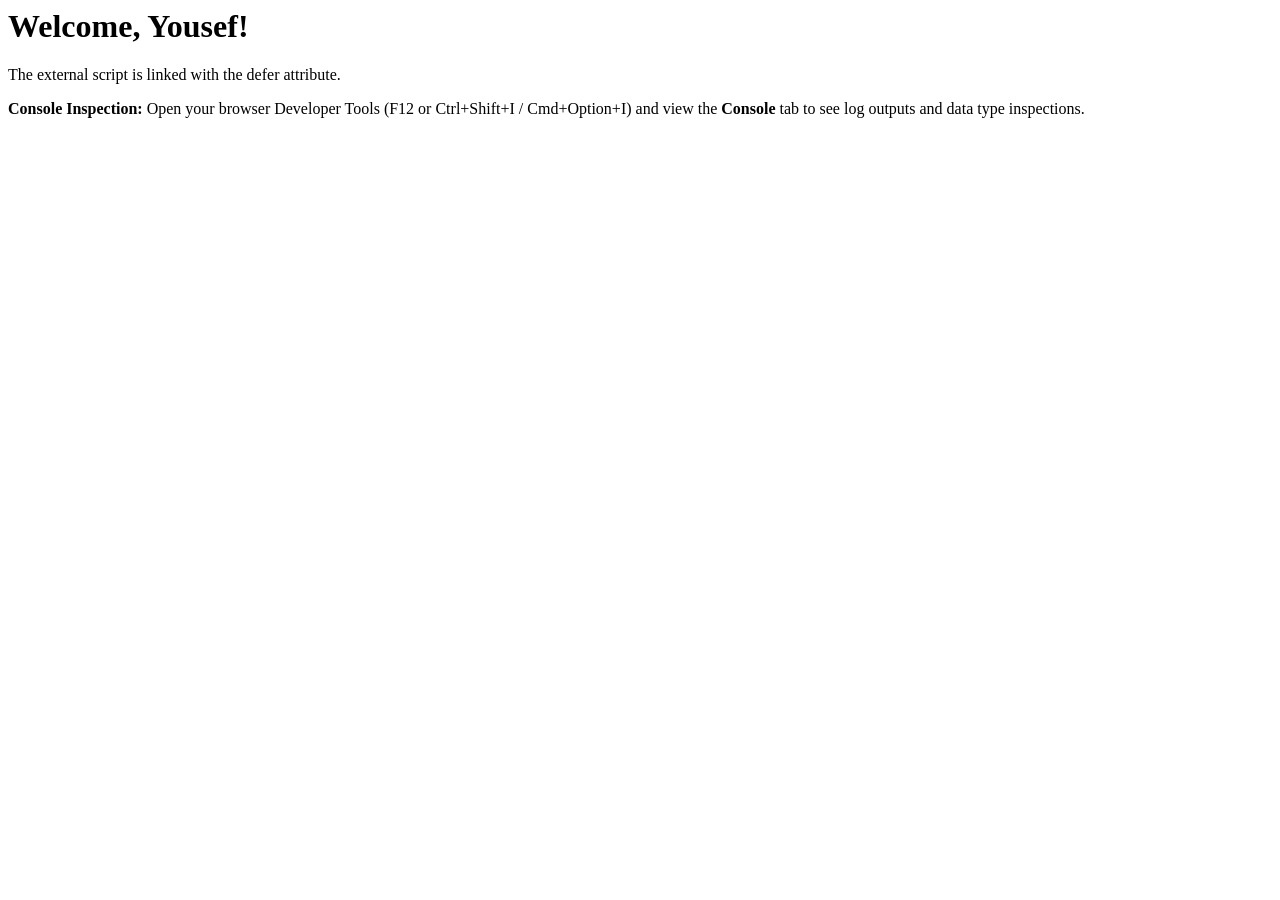
<file: ex00/index.html>
<html lang="en">
<head>
  <meta charset="UTF-8">
  <meta name="viewport" content="width=device-width, initial-scale=1.0">
  <title>42</title>
  <script src="script.js" defer></script>
  
</head>
<body>
  <div>
    <h1>Welcome, Yousef!</h1>
    <p>The external script is linked with the defer attribute.</p>
    <div>
      <strong>Console Inspection:</strong> Open your browser Developer Tools (F12 or Ctrl+Shift+I / Cmd+Option+I) and view the <strong>Console</strong> tab to see log outputs and data type inspections.
    </div>
  </div>
</body>
</html>
</file>
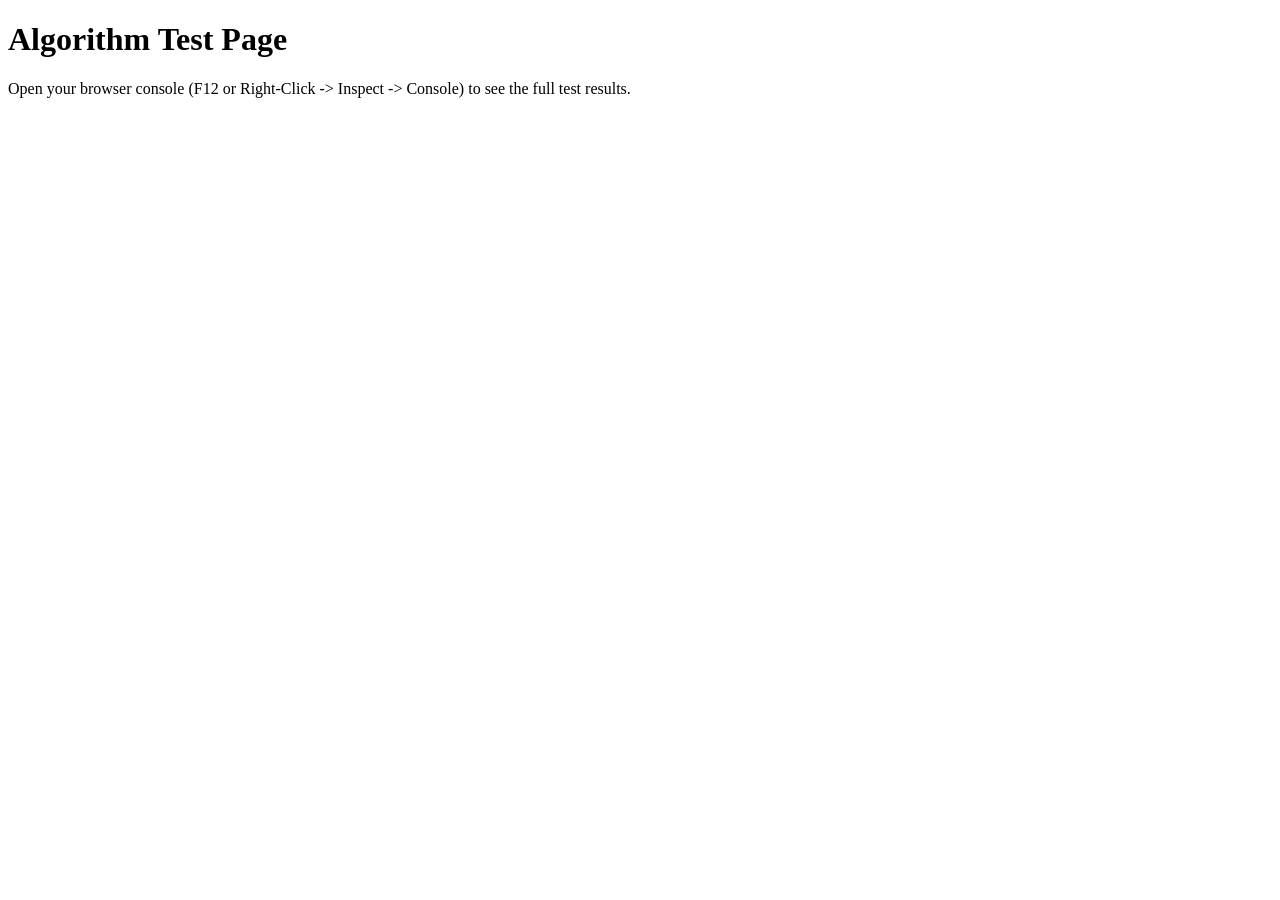
<file: ex01/index.html>
<!DOCTYPE html>
<html lang="en">
<head>
    <meta charset="UTF-8">
    <meta name="viewport" content="width=device-width, initial-scale=1.0">
    <title>Decision-Making Algorithms Test</title>
</head>
<body>
    <h1>Algorithm Test Page</h1>
    <p>Open your browser console (F12 or Right-Click -> Inspect -> Console) to see the full test results.</p>
    
    <!-- Script attachment -->
    <script src="script.js"></script>
</body>
</html>
</file>
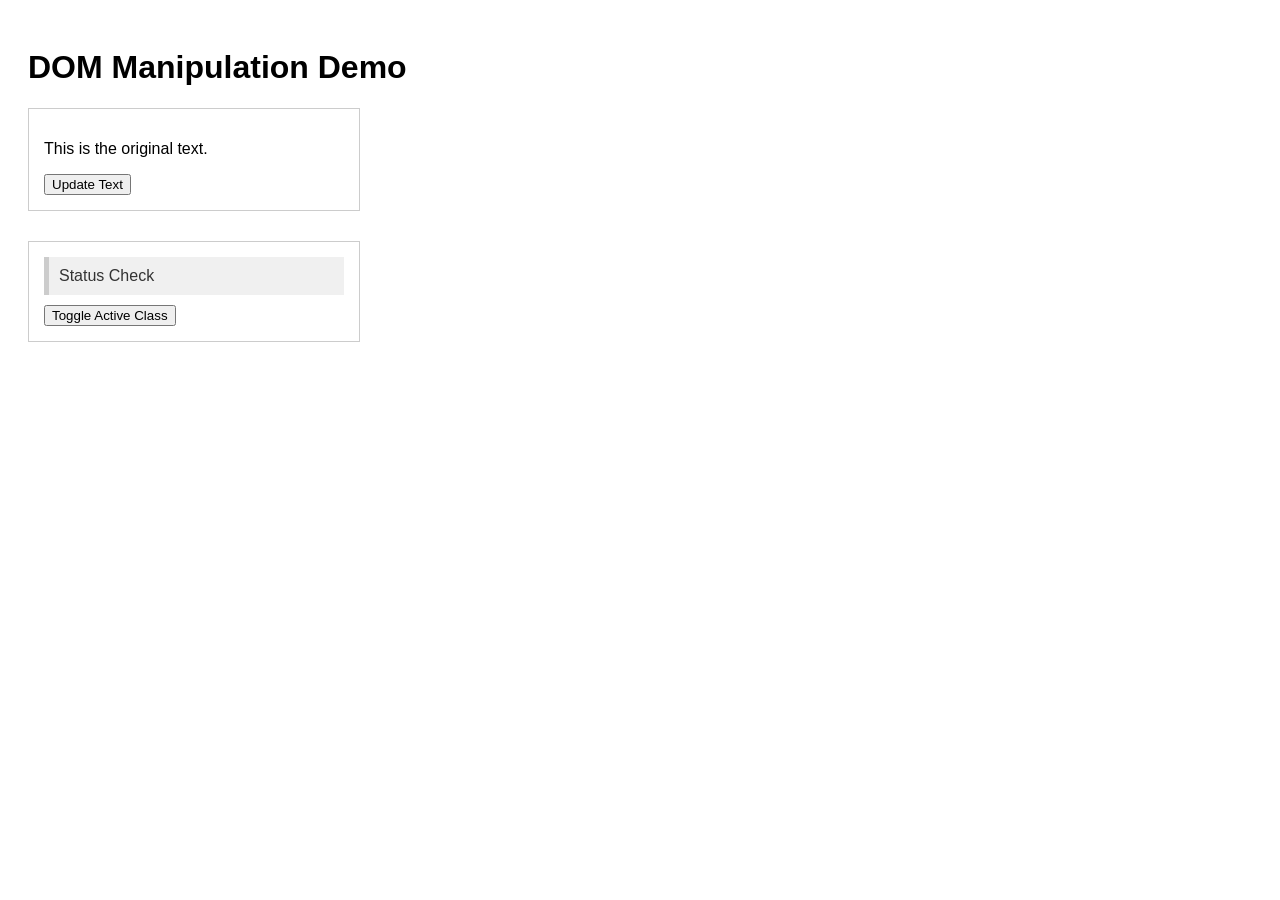
<file: ex02/index.html>
<!DOCTYPE html>
<html lang="en">
<head>
    <meta charset="UTF-8">
    <meta name="viewport" content="width=device-width, initial-scale=1.0">
    <title>DOM Manipulation Test</title>
    <link rel="stylesheet" href="style.css">
</head>
<body>

    <h1>DOM Manipulation Demo</h1>

    
    <div class="box">
        <p id="text-display">This is the original text.</p>
        <button id="change-text-btn">Update Text</button>
    </div>

    
    <div class="box">
        <div id="status-card" class="card">Status Check</div>
        <button id="toggle-style-btn">Toggle Active Class</button>
    </div>

    <script src="script.js"></script>
</body>
</html>
</file>
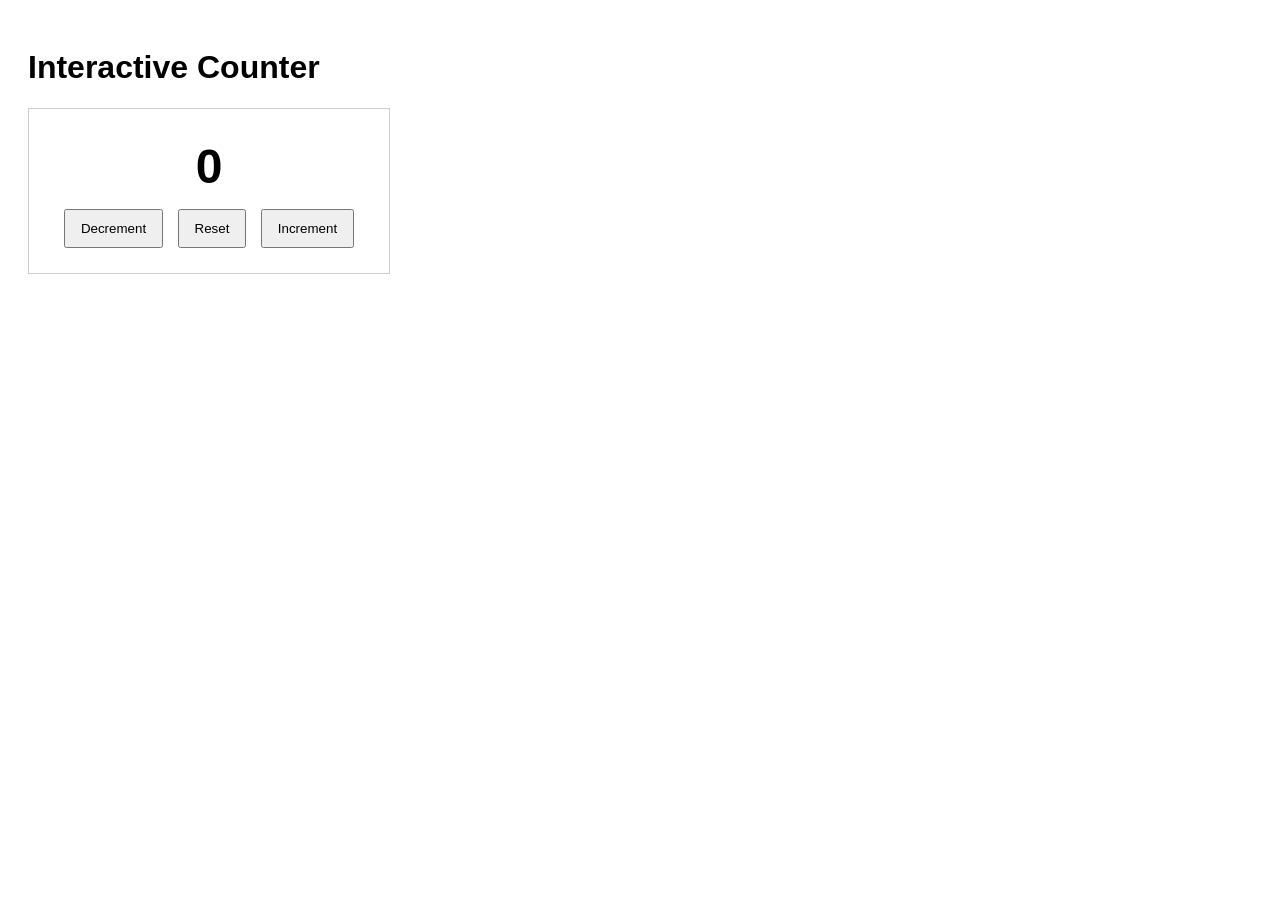
<file: ex03/index.html>
<!DOCTYPE html>
<html lang="en">
<head>
    <meta charset="UTF-8">
    <meta name="viewport" content="width=device-width, initial-scale=1.0">
    <title>Interactive Counter Widget</title>
    <link rel="stylesheet" href="style.css">
</head>
<body>

    <h1>Interactive Counter</h1>

    <div class="counter-container">
               <h2 id="counter-value">0</h2>

               <button id="decrement-btn">Decrement</button>
        <button id="reset-btn">Reset</button>
        <button id="increment-btn">Increment</button>
    </div>

    <script src="script.js"></script>
</body>
</html>
</file>
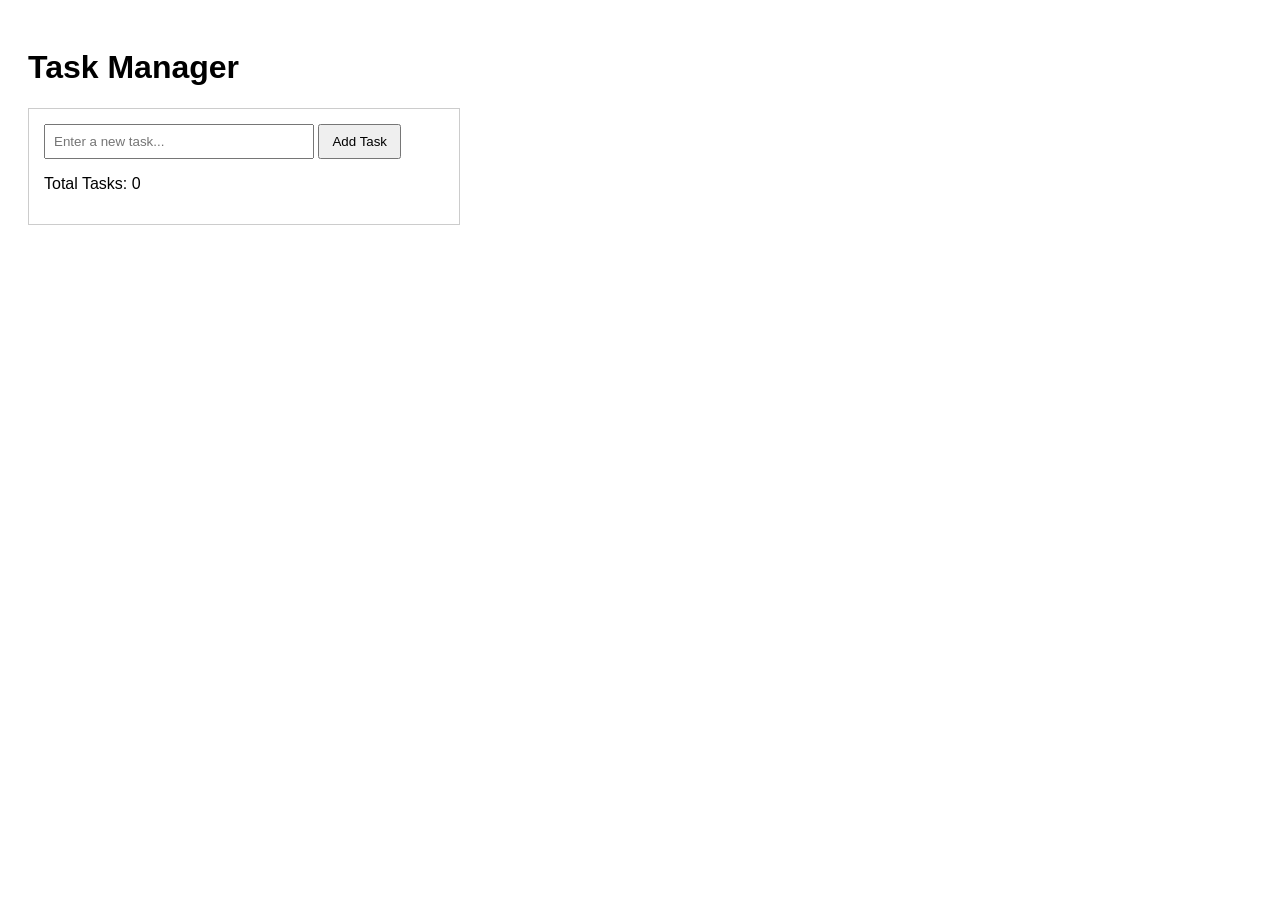
<file: ex04/index.html>
<!DOCTYPE html>
<html lang="en">
<head>
    <meta charset="UTF-8">
    <meta name="viewport" content="width=device-width, initial-scale=1.0">
    <title>Dynamic Task Manager</title>
    <link rel="stylesheet" href="style.css">
</head>
<body>

    <h1>Task Manager</h1>

    <div class="manager-container">
        <input type="text" id="task-input" placeholder="Enter a new task...">
        <button id="add-task-btn">Add Task</button>

        <p>Total Tasks: <span id="task-count">0</span></p>
       
        <ul id="task-list"></ul>
    </div>

    <script src="script.js"></script>
</body>
</html>
</file>
<file: ex02/style.css>
body {
    font-family: Arial, sans-serif;
    padding: 20px;
}

.box {
    margin-bottom: 30px;
    padding: 15px;
    border: 1px solid #ccc;
    max-width: 300px;
}

.card {
    padding: 10px;
    margin-bottom: 10px;
    background-color: #f0f0f0;
    color: #333;
    border-left: 5px solid #ccc;
}

.card.active {
    background-color: #d4edda;
    color: #155724;
    border-left-color: #28a745;
    font-weight: bold;
}
</file>
<file: ex03/style.css>
body {
    font-family: Arial, sans-serif;
    padding: 20px;
}

.counter-container {
    padding: 20px;
    border: 1px solid #ccc;
    max-width: 320px;
    text-align: center;
}

#counter-value {
    font-size: 48px;
    margin: 10px 0;
}

button {
    margin: 5px;
    padding: 10px 15px;
    cursor: pointer;
}

.positive {
    color: green;
}

.negative {
    color: red;
}
</file>
<file: ex04/style.css>
body {
    font-family: Arial, sans-serif;
    padding: 20px;
}

.manager-container {
    max-width: 400px;
    padding: 15px;
    border: 1px solid #ccc;
}

input {
    padding: 8px;
    width: 250px;
}

button {
    padding: 8px 12px;
    cursor: pointer;
}

#task-list {
    list-style: none;
    padding: 0;
    margin-top: 15px;
}

li {
    display: flex;
    justify-content: space-between;
    align-items: center;
    padding: 8px;
    border-bottom: 1px solid #eee;
}


.completed {
    text-decoration: line-through;
    color: gray;
}

.delete-btn {
    background-color: #ff4d4d;
    color: white;
    border: none;
    padding: 4px 8px;
    cursor: pointer;
}
</file>
